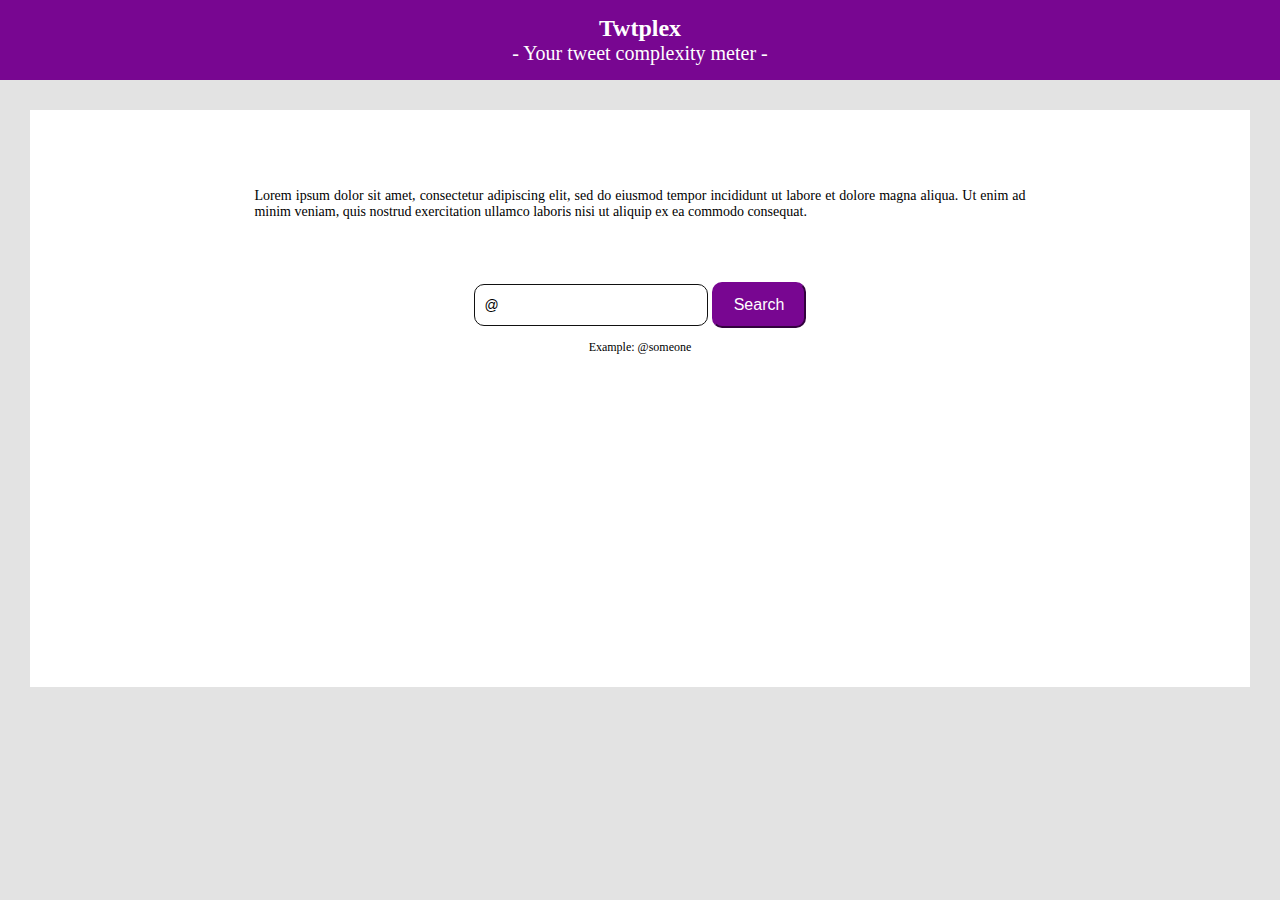
<file: public/index.html>
<!DOCTYPE html>
<html lang="en" dir="ltr">

    <head>
        
        <meta charset="utf-8">
        <title> Twtplex </title>
        <link rel="stylesheet" href="estilacho.css">
        <script src="script.js"></script>

    </head>

    <body>

        <header> <span class="title"> Twtplex </span> <br> - Your tweet complexity meter - </header>

        <div class="content">

            <p class="text"> Lorem ipsum dolor sit amet, consectetur adipiscing elit, sed do eiusmod tempor incididunt ut labore et dolore magna aliqua. Ut enim ad minim veniam, quis nostrud exercitation ullamco laboris nisi ut aliquip ex ea commodo consequat. </p>

            <div style="text-align: center">

                <input type="text" class="input" style="border-radius: 10px" placeholder="@" value="@">
                <input type="button" class="button" value="Search" onclick="nav('results');">
                <p class="subText">Example: @someone</p>

            </div>

        </div>

    </body>

</html>
</file>
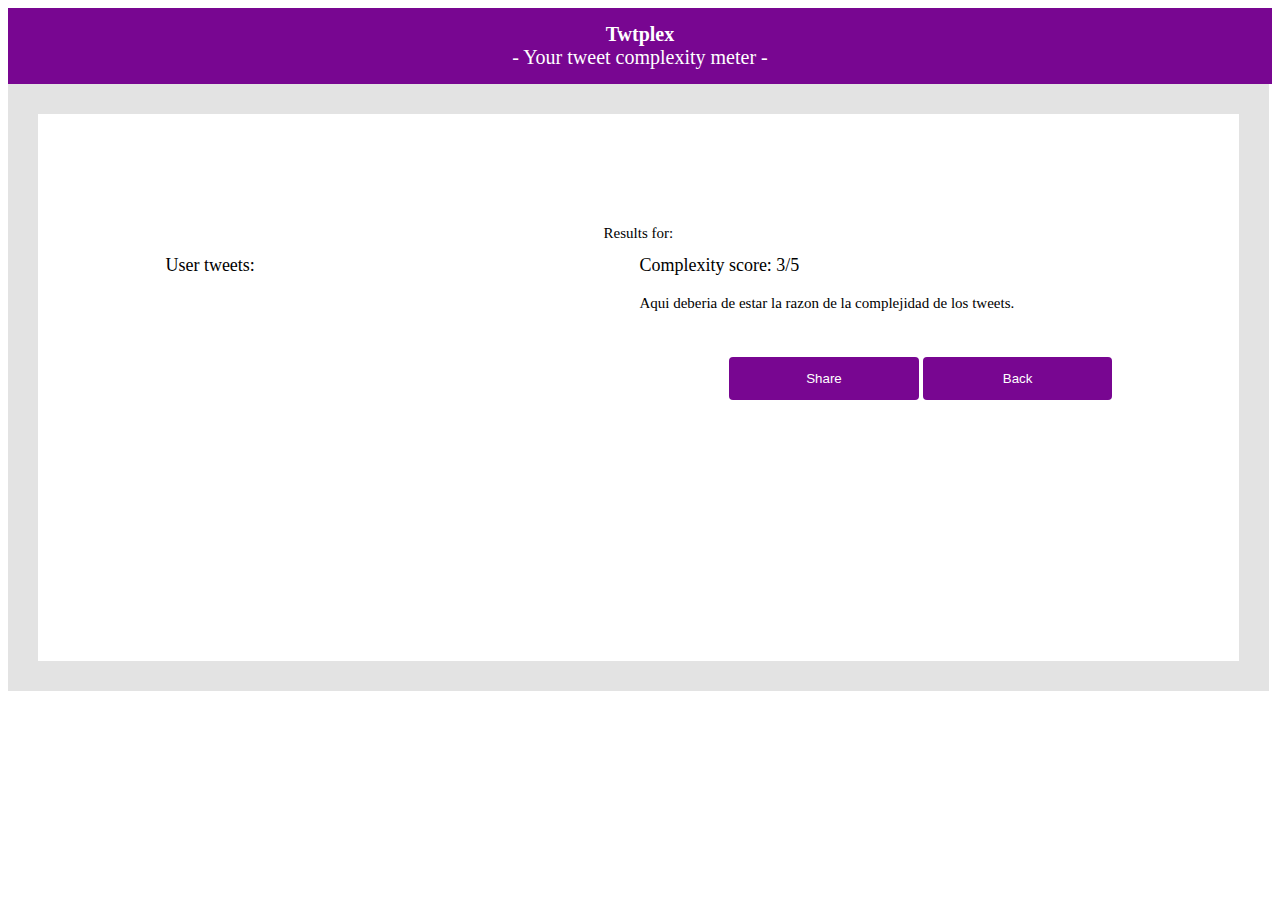
<file: results.html>
<!DOCTYPE html>
<html lang="en" dir="ltr">
    <head>
        <meta charset="utf-8">
        <style>


div.container {
    width: 100%;
    border: 0px solid #8B008B;
}

div.container2 {
    width: 75%;
    border: 30px solid	;
    font-family: "Helvetica Neue";
    padding-top: 5%;
    padding-right: 10%;
    padding-bottom: 20%;
    padding-left: 10%;
    border-color: rgba(227, 227, 227, 1);
    text-align: center;
}

div.but {
  text-align: right;
  font-family: "Helvetica Neue";

}

div.c1results {
    width: 40%;
    font-family: "Helvetica Neue";
    text-align: justify;
    box-sizing: border-box;

}

div.c2results {
    width: 40%;
    font-family: "Helvetica Neue";
    text-align: justify;
    box-sizing: border-box;

}

header {
    padding-top: 15px;
    padding-bottom: 15px;
    color: white;
    background-color: rgba(120, 6, 145, 1);
    clear: left;
    text-align: center;
    font-family: "Helvetica Neue";
    font-size: 20px;
    font-weight: normal;

}

h2 {
    margin-left: 45px;
    margin-right: 45px;
    padding-top: 35px;
    color: black;
    background-color: #white;
    text-align: center;
    font-family: "Helvetica Neue";
    font-size: 15px;
    font-weight: normal;
}

h3 {
  color: black;
  background-color: #white;
  text-align: left;
  font-family: "Helvetica Neue";
  font-size: 15px;
  font-weight: normal;
  border: 1px solid black;
}

h4 {
  color: black;
  background-color: #white;
  text-align: right;
  font-family: "Helvetica Neue";
  font-size: 25px;
  font-weight: normal;
  border: 1px solid black;

}

h5 {
  color: black;
  background-color: #white;
  text-align: right;
  font-family: "Helvetica Neue";
  font-size: 15px;
  font-weight: normal;
  border: 1px solid black;

}

td {
  color: black;
  background-color: #white;
  text-align: left;
  font-family: "Helvetica Neue";
  font-size: 18px;
  font-weight: normal;
}

th {
  color: black;
  background-color: #white;
  text-align: justify;
  font-family: "Helvetica Neue";
  font-size: 15px;
  font-weight: normal;
}

input[type=text], select {
    width: 30%;
    padding: 12px 20px;
    margin: 8px 0;
    display: inline-block;
    border: 1px solid #ccc;
    border-radius: 4px;
    box-sizing: border-box;
}

input[type=submit] {
    width: 20%;
    background-color: rgba(120, 6, 145, 1);
    color: white;
    padding: 14px 20px;
    margin: 8px 0;
    border: none;
    border-radius: 4px;
    cursor: pointer;
    text-align: center;

}

table {
  border-collapse: collapse;
}

table.a{
    table-layout: fixed;
    width: 100%;
}

</style>

<div class="container">
        <header> <b> Twtplex </b> <br> - Your tweet complexity meter -</header>
    </head>

<!-- HERE'S THE BODY -->
    <body>
<div class="container2">
  <h2> Results for: </h2>
<table class="a">
  <tr>
      <td> User tweets:</td>
      <td> Complexity score: 3/5 </td>
  </tr>
  <tr>
      <td>  </td>
      <th><br> Aqui deberia de estar la razon de la complejidad de los tweets. </th>
  </tr>
</table>
<div class="but">
  <br> <br> <input type="submit" value="Share">
 <input type="submit" value="Back">

</div>
</body>
</html>
</file>
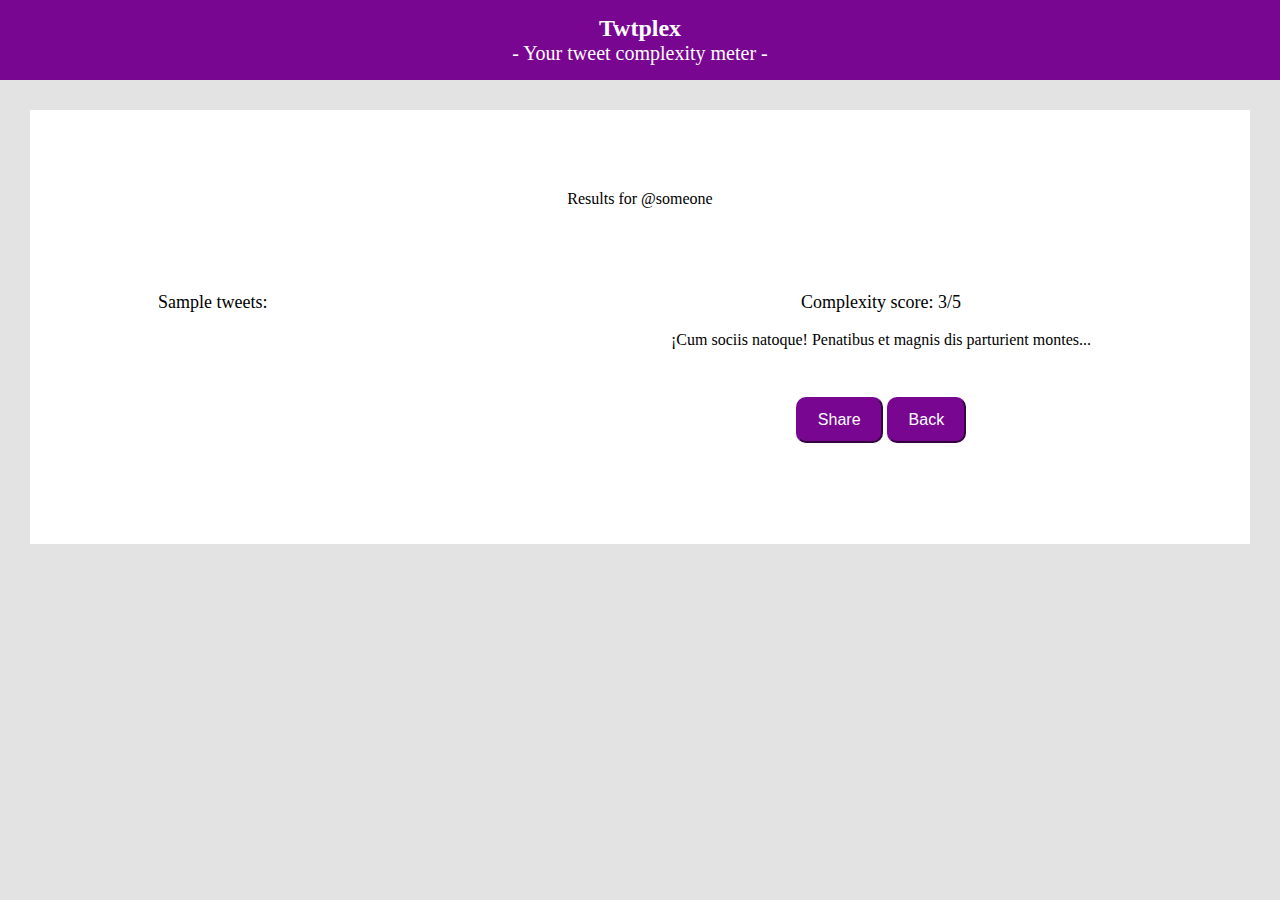
<file: public/results.html>
<!DOCTYPE html>
<html lang="en" dir="ltr">

    <head>

        <meta charset="utf-8">
        <link rel="stylesheet" href="estilacho.css">
        <script src="script.js"></script>

    </head>

    <body>

        <header> <span class="title"> Twtplex </span> <br> - Your tweet complexity meter - </header>

        <div class="content">

            <p style="text-align: center"> Results for @someone </p>

            <div class="leftDiv">

                <p style="font-size: 18px;"> Sample tweets: </p>

            </div>

            <div class="rightDiv">


                <p style="font-size: 18px; text-align: center"> Complexity score:    3/5 </p>

                <p style="text-align: center"> ¡Cum sociis natoque! Penatibus et magnis dis parturient montes... </p>

                <div style="text-align: center; margin-top: 10%;">

                    <input type="button" class="button" value="Share" onclick="hello();">
                    <input type="button" class="button" value="Back" onclick="nav('index');">

                </div>

            </div>

        </div>

    </body>

</html>
</file>
<file: public/estilacho.css>
body {
    margin: 0px;
    background-color: rgba(227, 227, 227, 1);
}

header {
    padding-top: 15px;
    padding-bottom: 15px;
    color: white;
    background-color: rgba(120, 6, 145, 1);
    clear: left;
    text-align: center;
    font-family: "Helvetica Neue";
    font-size: 20px;
    font-weight: normal;
}

.title {
    font-weight: bold;
    font-size: 24px;
    font-family: "Helvetica Neue";
}

.content {
    background-color: white;
    border: 30px solid	;
    border-color: rgba(227, 227, 227, 1);
    font-family: "Helvetica Neue";
    padding-top: 5%;
    padding-right: 10%;
    padding-bottom: 25%;
    padding-left: 10%;
    /* position: relative;
    bottom: 5%; */
}

h1 {
    margin-left: 45px;
    margin-right: 45px;
    padding-top: 35px;
    color: black;
    background-color: #white;
    text-align: justify;
    font-family: "Helvetica Neue";
    font-size: 15px;
    font-weight: normal;
}

.text {
    text-align: justify;
    font-size: 14px;
    width: 80%;
    margin-left: 10%;
}

.subText {
    font-size: 12px;
    width: 80%;
    margin-left: 10%;
}

.input {
    font-size: 14px;
    border-radius: 10px;
    padding: 12px 10px;
    margin-top: 50px;
    border: 1px solid #111;
    width: 22%;
}

.button {
    background-color: rgba(120, 6, 145, 1);
    border-color: rgba(120, 6, 145, 1);
    color: white;
    font-size: 16px;
    padding: 12px 20px;
    border-radius: 10px;
    cursor: pointer;
}

.leftDiv {
    width: 50%;
    height: 100%;
    float: left;
    /* background-color: red; */
    margin-top: 50px;
}

.rightDiv {
    width: 50%;
    height: 100%;
    float: right;
    /* background-color: blue; */
    margin-top: 50px;
}
</file>
